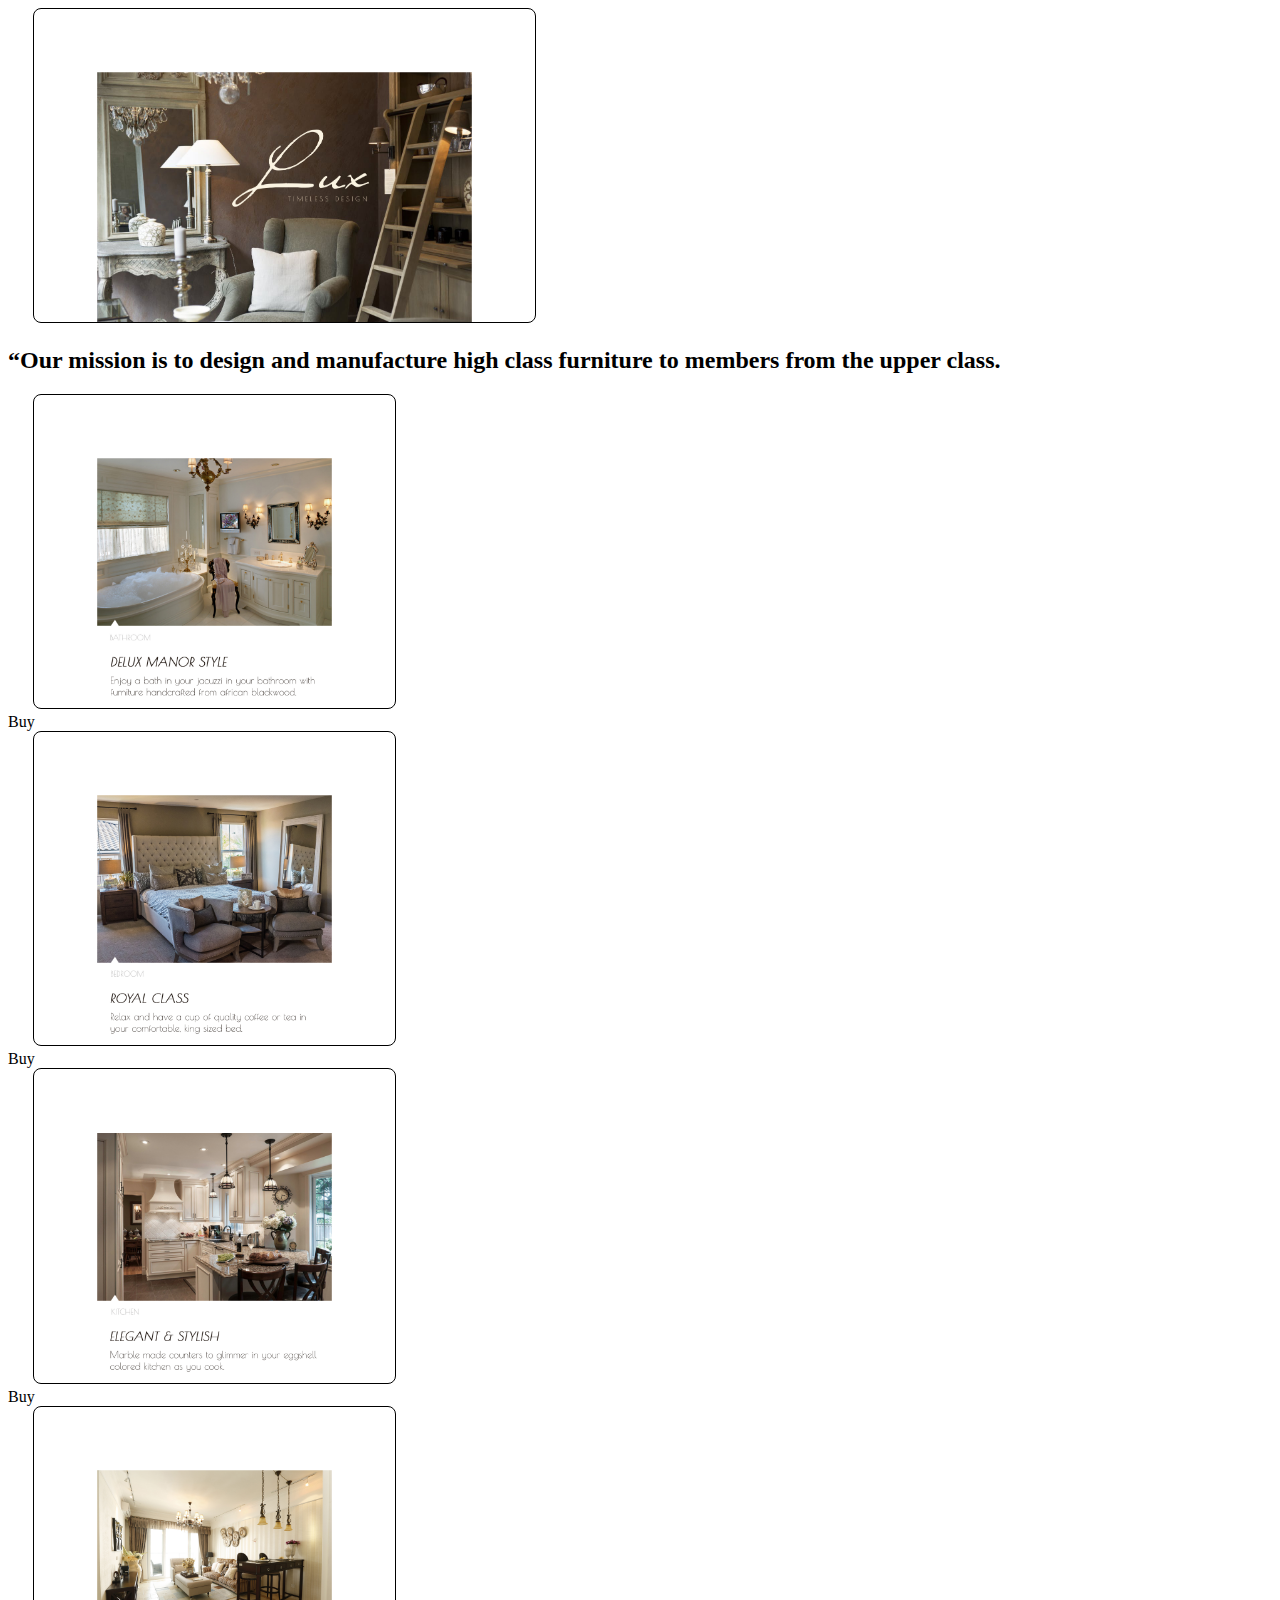
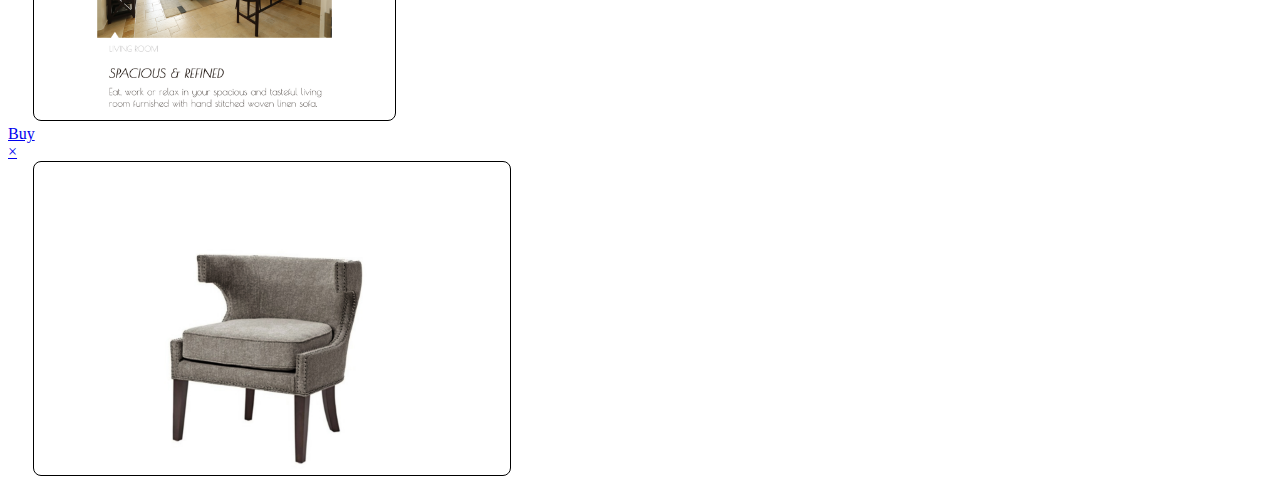
<file: index.html>
<!DOCTYPE html>
<html lang="en">
<head>
    <meta charset="UTF-8">
    <title>Home</title>
    <meta name="viewport" content="width=device-width, initial-scale=1.0">
    <link rel="stylesheet" href="style.css">
    <script src="java.js"></script>
</head>


<body>
<img class="img" src="lux.jpg">
<section id="section04" class="demo">

    <a href="#section05"><span></span></a>
</section>
<link href="https://fonts.googleapis.com/css?family=Poiret+One" rel="stylesheet">
<h2 class="mission">“Our mission is to design and manufacture high class furniture to members from the upper class.
</h2>
<div class="container">
<img alt="Avatar" class="image" src="Bathroom-with-text.jpg">
    <div class="middle">
        <div class="text">Buy</div>
    </div>
</div>
<div class="container">
<img  alt="Avatar" class="image" src="bedroom-with-text.jpg">
    <div class="middle">
        <div class="text">Buy</div>
    </div>
</div>
<div class="container">
<img alt="Avatar" class="image"  src="kitchen-with-text.jpg">
    <div class="middle">
        <div class="text">Buy</div>
    </div>
</div>
<div class="container">
<img alt="Avatar" class="image"  src="livingroom-WITH-TEXT.jpg">
    <div class="middle">
        <a href="#popup1"> <div class="text" class="button">Buy</div></a>
        <div id="popup1" class="overlay">
            <div class="popup">

                <a class="close" href="#">&times;</a>
                <div class="content">
                    <img width="200" height="120" src="Untitled-1.jpg">
                </div>
            </div>
        </div>
    </div>
</div>

</body>
</html>
</file>
<file: style.css>
img {
  height: 250px;
  width: auto;
  border-radius: 8px;
  border: 1px solid black;
    background-color: white;
    padding-top: 5%;
    padding-right: 5%;
    padding-bottom: 0%;
    padding-left: 5%;
margin-left: 25px;

}

figcaption {
  align-self: center;
}
</file>
